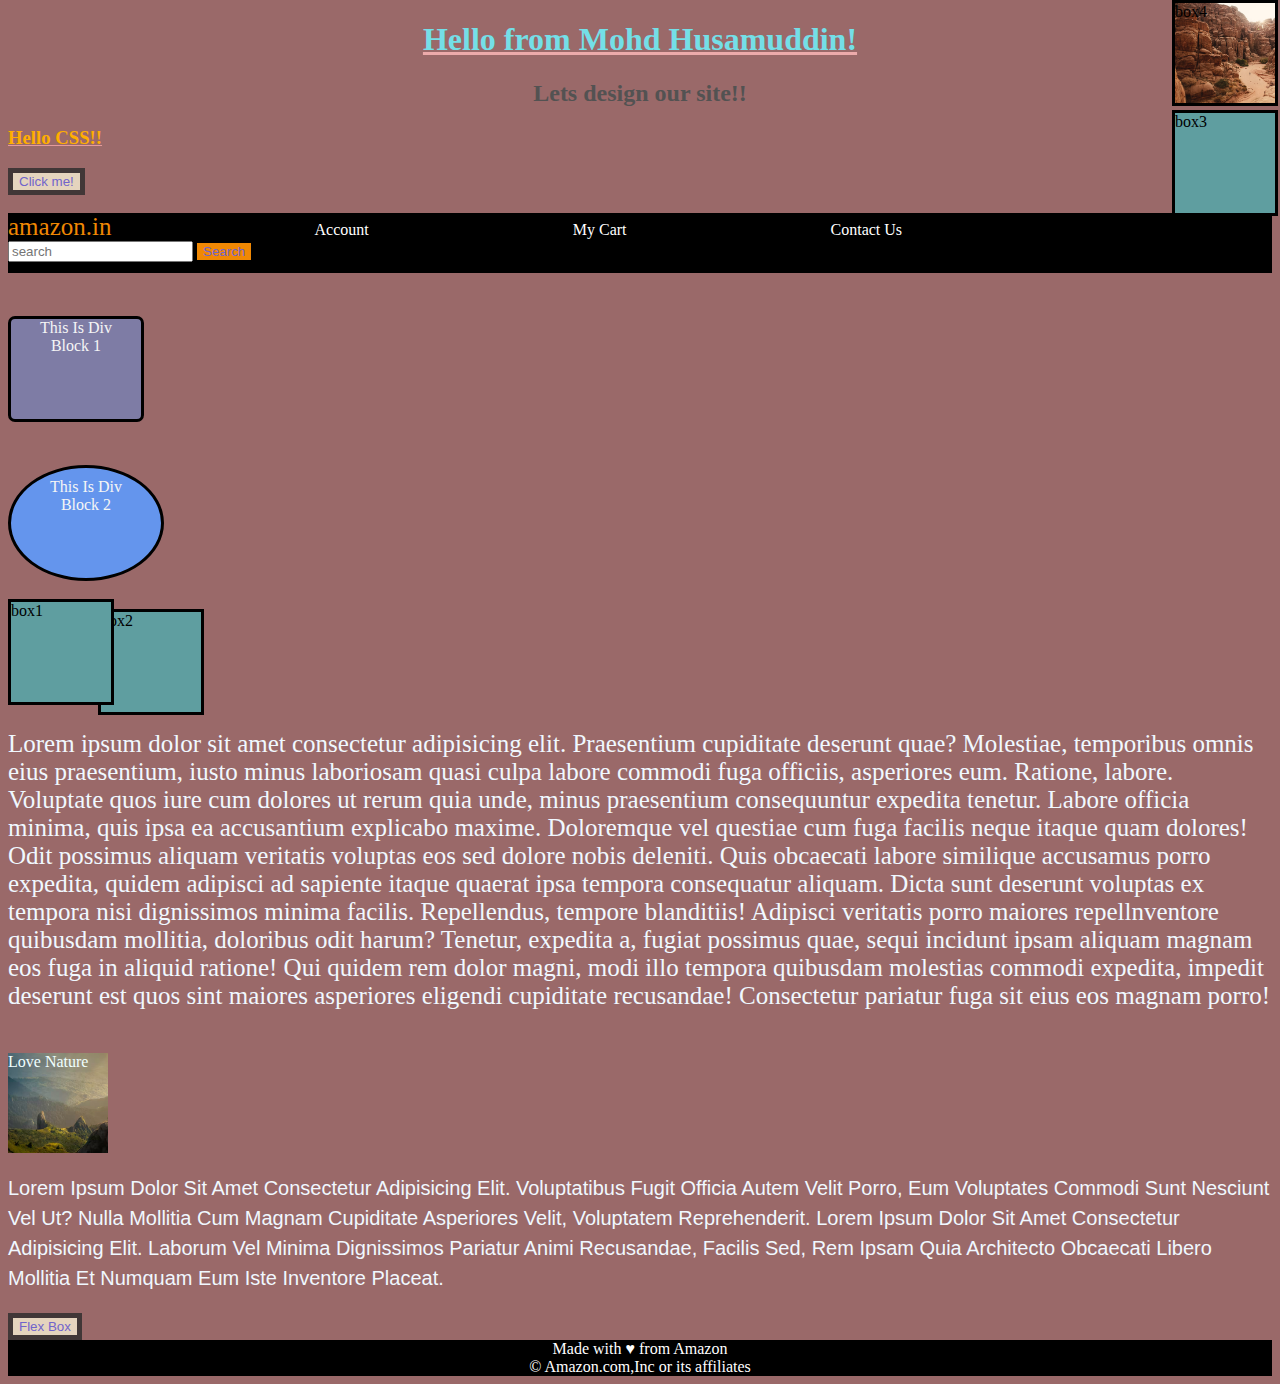
<file: index.html>
<!DOCTYPE html>
<html lang="en">
<head>
    <meta charset="UTF-8">
    <meta name="viewport" content="width=device-width, initial-scale=1.0">
    <title>CSS level 1</title>
    <link rel="stylesheet" href="style.css">
</head>
<body>
    <header>
    <h1 id="heading1">Hello from Mohd Husamuddin!</h1>
    <h2 id="heading2">Lets design our site!!</h2>
    <h3 id="heading3">Hello CSS!!</h3>
    <button>Click me!</button>
    <br />
    <br />
    <div id="Navbar">
        <a id="logo">amazon.in</a>
        <a>Account</a>
        <a>my cart</a>
        <a>contact us</a>
            <input type="text" placeholder="search">
            <button id="navbutton">Search</button>
    </div>
</header>
    <br />
    <div id="block1">
        this is div block 1
    </div>
    <br />
    <div id="block2">
        this is div block 2
    </div>
    <br />
    <br />
    <div id="box1">box1</div>
    <div id="box2">box2</div>
    <div id="box3">box3</div>
    <div id="box4">box4</div>
    <p id="one">Lorem ipsum dolor sit amet consectetur adipisicing elit. Praesentium cupiditate deserunt quae? Molestiae, temporibus omnis eius praesentium, iusto minus laboriosam quasi culpa labore commodi fuga officiis, asperiores eum. Ratione, labore.
    Voluptate quos iure cum dolores ut rerum quia unde, minus praesentium consequuntur expedita tenetur. Labore officia minima, quis ipsa ea accusantium explicabo maxime. Doloremque vel questiae cum fuga facilis neque itaque quam dolores! Odit possimus aliquam veritatis voluptas eos sed dolore nobis deleniti.
    Quis obcaecati labore similique accusamus porro expedita, quidem adipisci ad sapiente itaque quaerat ipsa tempora consequatur aliquam. Dicta sunt deserunt voluptas ex tempora nisi dignissimos minima facilis. Repellendus, tempore blanditiis!
    Adipisci veritatis porro maiores repellnventore quibusdam mollitia, doloribus odit harum? Tenetur, expedita a, fugiat possimus quae, sequi incidunt ipsam aliquam magnam eos fuga in aliquid ratione!
    Qui quidem rem dolor magni, modi illo tempora quibusdam molestias commodi expedita, impedit deserunt est quos sint maiores asperiores eligendi cupiditate recusandae! Consectetur pariatur fuga sit eius eos magnam porro!</p>
    <br />
    <div id="NATURE">
        Love Nature
    </div>
    <p id="two">
        Lorem ipsum dolor sit amet consectetur adipisicing elit. Voluptatibus fugit officia autem velit porro, eum voluptates commodi sunt nesciunt vel ut? Nulla mollitia cum magnam cupiditate asperiores velit, voluptatem reprehenderit. Lorem ipsum dolor sit amet consectetur adipisicing elit. Laborum vel minima dignissimos pariatur animi recusandae, facilis sed, rem ipsam quia architecto obcaecati libero mollitia et numquam eum iste inventore placeat.
    </p>   
        <a href="/flexbox.html">
        <button class="Button">Flex Box</button>
    </a>
    <br />
<footer>
    <div id="footer">
    <div>Made with &#9829 from Amazon</div>
    <div>&#169 Amazon.com,Inc or its affiliates</div>
</div>
</footer>

</body>
</html>
</file>
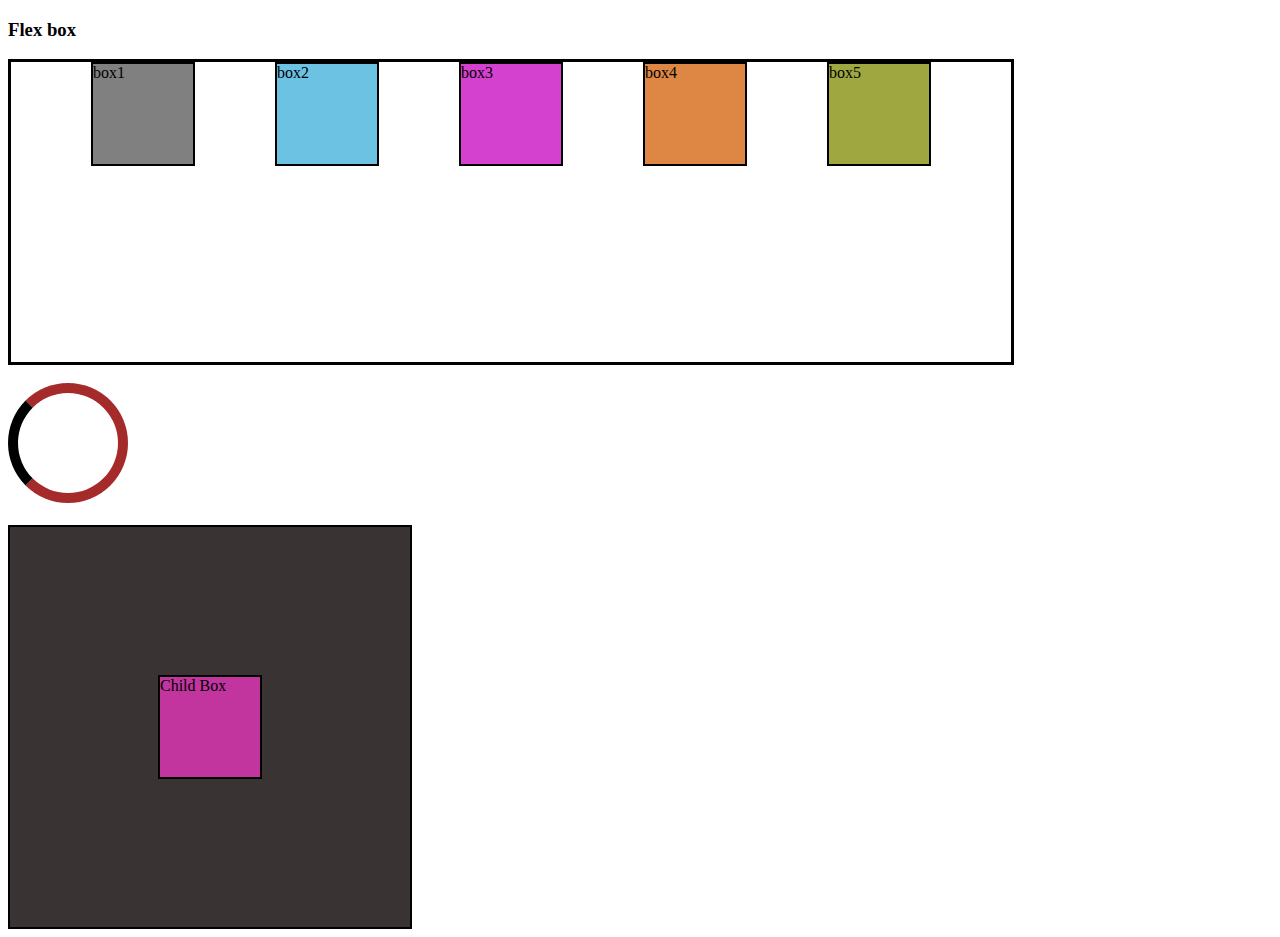
<file: flexbox.html>
<!DOCTYPE html>
<html lang="en">
<head>
    <meta charset="UTF-8">
    <meta name="viewport" content="width=device-width, initial-scale=1.0">
    <title>Flex box</title>
    <link rel="stylesheet" href="flex.css">
</head>
<body>
    <h3 id="flexbox">Flex box</h3>
 <div id="container">
    <div id="box1">box1</div>
    <div id="box2">box2</div>
    <div id="box3">box3</div>
    <div id="box4">box4</div>
    <div id="box5">box5</div>
</div>
<br />
<div id="loader"></div>
<br />
<br />
<div class="parent">
    <div class="child">
Child Box
    </div>
</div>
</body>
</html>
</file>
<file: style.css>
/* ctrl / is used to comment out ant tet in vs code */
h1{
    color: rgb(116, 223, 231);
    text-align: center;
    text-decoration:rgb(236, 171, 171) solid underline;
}
h3{
    color: rgb(255, 174, 0);
    text-decoration: rgb(228, 155, 155) underline;
    font-weight: bold;
}
button{
     color: rgb(113, 100, 203);
     background-color: rgb(229, 212, 190);
     border:5px solid rgb(65, 55, 55);
     /* (width,style,color */
      
}
body{
    background-color:rgb(154, 105, 105);
}
h2{
    color: rgb(83, 82, 82);
    text-align: center;
}
#one{
    color: aliceblue;
    text-align: left;
    font-size: 25px;
}
#two{
    color: aliceblue;
    text-align: left;
    font-family: Arial, Helvetica, sans-serif;
    font-size: 20px;
    line-height: 30px;
    text-transform: capitalize;
}
/* height,width can also be set according to our convenience */
#block1{
    color:whitesmoke;
    text-transform: capitalize;
    height: 100px;
    width: 100px;
    background-color:rgb(98, 143, 225,0.5); 
    /* opacity=strength of power */
    border-width:3px;
    border-style: solid;
    border-color: black;
    text-align: center;
    border-radius: 7px;
    padding-right: 15px;
    padding-left: 15px;
    margin-top: 25px;
    display: block;
}  
#block2{
    color:whitesmoke;
    text-transform: capitalize;
    height: 100px;
    width: 100px;
    background-color:cornflowerblue;
    border-width:3px;
    border-style: solid;
    border-color: black;
    text-align: center;
    border-radius: 50%;
    padding-left: 25px;
    padding-right: 25px;
    padding-top: 10px;
    margin-top: 25px;
    display: inline-block;

}
/* Padding:50px,then top,right,bottom,left will be alloted with 50px of padding */
/* padding:1px 2px 3px 4px(top,right,bottom,left) */
/* and same for margins */
#Navbar{
    height: 60px;
    background-color: black;
    color: white;
    text-transform: capitalize;
}
#logo{
    color: #f08804;
    font-size: 25px;
    text-transform: none;
    cursor: pointer;
}
#navbutton{
    background-color: #f08804;
    border: 2px;
}
a{
    margin-right: 200px;
    color: white;
}
/* dispaly:inline or block can be used where block element takes the space more than required and inline takes only the required space and in inline-block we can apply padding and margins adn for none it disaapears */
#footer{
    background-color: black;
    color: white;
    text-align: center;
}
#box1{
    height: 100px;
    width: 100px;
    background-color: cadetblue;
    display: inline-block;
    border: 3px solid black;
    position: static;
    z-index:2;
}
#box2{
    height: 100px;
    width: 100px;
    background-color: cadetblue;
    display: inline-block;
    border: 3px solid black;
    position: relative;
    top:10px; 
    left:-20px;
    z-index:-2;
}
#box3{
    height: 100px;
    width: 100px;
    background-color: cadetblue;
    display: inline-block;
    border: 3px solid black; 
    position: absolute;
    top: 110px;
    right: 2px;   
}
#box4{
    height: 100px;
    width: 100px;
    background-color: cadetblue;
    display: inline-block;
    border: 3px solid black;
    position: fixed;
    top:0;
    right: 2px;    
    background-image: url("mountain.jpg");
    background-size: cover;
}

/* absolute position=postioned relative to the ancestor or parent tag closest to it */
/* fixed posotion=it is not positioned relative to the browserr and sticky also can be used*/
/* z-index deals with the overlapping */
#NATURE{
    height: 100px;
    width: 100px;
    color: azure;
    background-image: url("photo.avif");
    background-size: cover;
}
#a{
    background-color: grey;
    border-width: 2px;
    border-color: black;
    border-style: solid;
}
</file>
<file: flex.css>
div{
    height: 100px;
    width: 100px;
    border: 2px solid black;
    display: inline-block;
    transition-property: all;
    transition-duration: 2s;
    transition-timing-function: ease-in;
    transition-delay: 0.5s;
}
#container{
    height:300px;
    width: 1000px;
    border:3px solid black ;
    display: flex;
    flex-direction: row;
    justify-content:space-evenly ;
    flex-wrap:wrap;
    align-items: center;
    align-content: start;
}
/* in default the flex direction is in row format we can use row-reverse,column,column-reverse */
#box1{
    background-color:gray;
    animation-name: box1;
    animation-duration: 3s;
    animation-timing-function: ease-in;
    animation-delay: 0.5s;
    animation-iteration-count: 1;
    animation-direction: normal;
}
#box2{
    background-color:rgba(17, 157, 208, 0.623);
    animation-name: box1;
    animation-duration: 3s;
    animation-timing-function: ease-in;
    animation-delay: 3s;
    animation-iteration-count: 1;
    animation-direction: normal;
}
#box3{
    background-color:rgba(207, 41, 201, 0.888);
    animation-name: box1;
    animation-duration: 3s;
    animation-timing-function: ease-in;
    animation-delay: 6s;
    animation-iteration-count: 1;
    animation-direction: normal;
}
#box4{
    background-color:rgb(222, 135, 68);
    animation-name: box1;
    animation-duration: 3s;
    animation-timing-function: ease-in;
    animation-delay: 9s;
    animation-iteration-count: 1;
    animation-direction: normal;
}
#box5{
    background-color:rgb(159, 168, 64);
    animation-name: box1;
    animation-duration: 3s;
    animation-timing-function: ease-in;
    animation-delay: 12s;
    animation-iteration-count: 1;
    animation-direction: normal;
}
.parent{
    height: 400px;
    width: 400px;
    background-color: rgb(58, 51, 51);
    display: flex;
    justify-content: center;
    align-items: center;
    animation-name: rotateanimate;
    animation-duration: 5s;
    animation-timing-function: ease-in;
    animation-delay: 0.5s;
    animation-iteration-count: 5;
    animation-direction: normal;
    animation-direction: alternate;
}
.child{
    height: 100px;
    width: 100px;
    background-color: rgb(194, 53, 159);
    animation-name: rotatechild;
    animation-duration: 5s;
    animation-timing-function: ease-in;
    animation-delay: 0.5s;
    animation-iteration-count: 5;
    animation-direction: normal;
    animation-direction: alternate;
}
@media (max-width: 600px) {
    .child{
        background-color: cornflowerblue;
    }
}
@media (min-width: 200px) and (max-width: 300px){
    .parent{
        background-color: darkblue;
    }
}
.parent:active {
    background-color: burlywood;
    transform: translate(1000px) rotate(360deg);
    
}
.child:hover {
    font-size: 20px;
    transform: rotate(360deg);
}
#box1:active{
    background-color: azure;
    transform: scale(2);
}
#box2:active{
    background-color: azure;
    transform: scale(2,1);
}
#box3:active{
    transform: translate(30px,20px);
}
#box4:active{
    transform: skew(90deg);
}
@keyframes rotateanimate {
    from{background-color: burlywood;
        transform: translate(0px) rotate(0deg);} to { background-color: brown; transform: translate(1000px) rotate(360deg);}
}
/* animation can also be writeen in 0,50,100% form */
@keyframes rotatechild {
    from{background-color: rgb(194, 53, 159);
        transform: rotate(0deg);} to { background-color: rgb(194, 53, 159); transform:rotate(360deg);}   
}
@keyframes box1{
    from{transform: translate(0px,0px);} to {transform: translate(0px,180px);}
}
@keyframes box2{
    from{transform: translate(0px,0px);} to {transform: translate(0px,180px);}
}
@keyframes box3{
    from{transform: translate(0px,0px);} to {transform: translate(0px,180px);}
}
@keyframes box4{
    from{transform: translate(0px,0px);} to {transform: translate(0px,180px);}
}
@keyframes box5{
    from{transform: translate(0px,0px);} to {transform: translate(0px,180px);}
}
#loader{
    border: 10px solid brown;
    border-left: 10px solid black;
    border-radius: 50%;
    animation-name: loader;
    animation-duration: 2s;
    animation-delay: 0s;
    animation-iteration-count: infinite;
    animation-direction: normal;
}
@keyframes loader{
    from {transform: rotate(0deg);} to {transform: rotate(360deg);}
}
</file>
